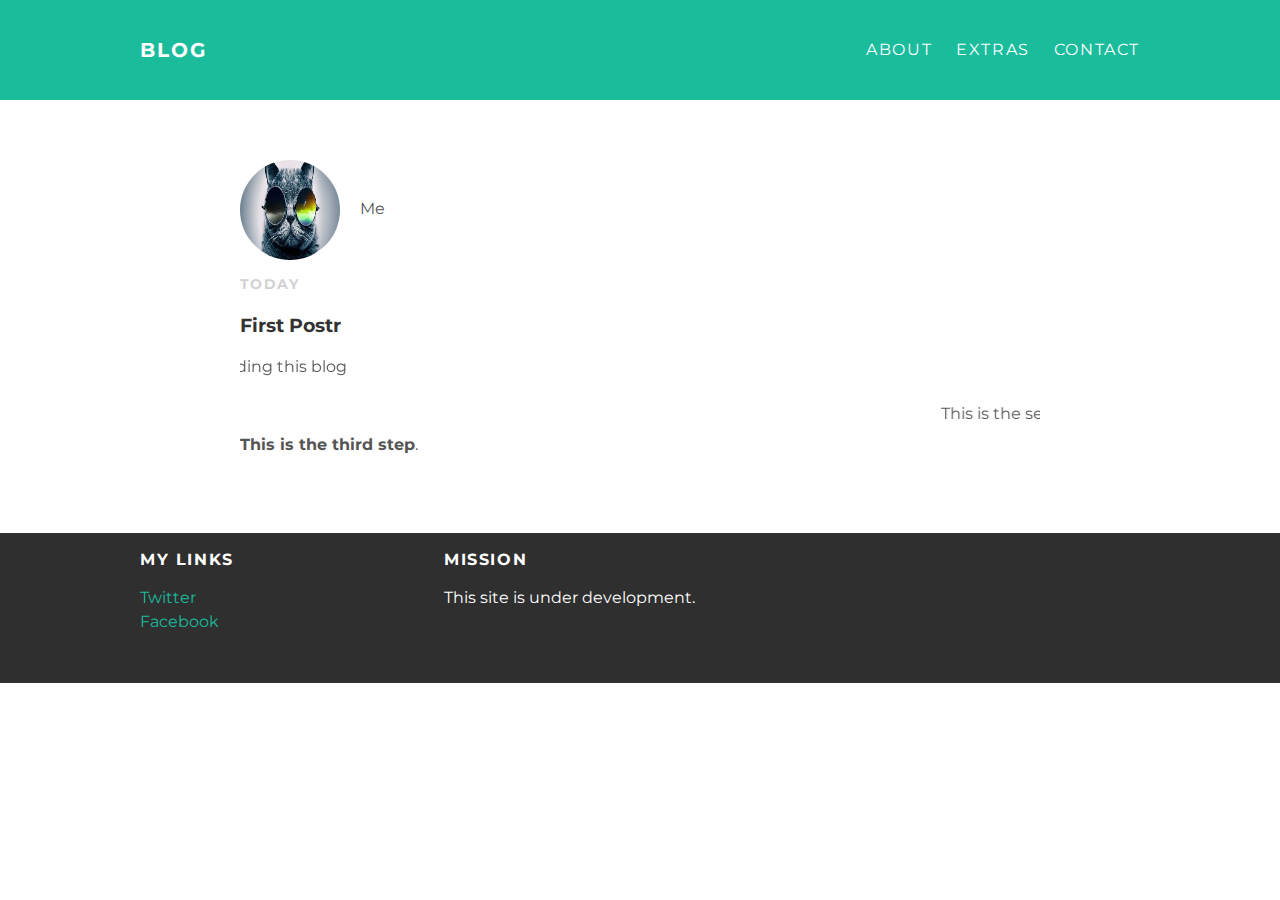
<file: Desktop/WebsiteTestDevelopment/index.html>
<!DOCTYPE html>
<html>
 <head>
   <title>Blog</title>
   <link rel="stylesheet" type="text/css" href="styles.css">
 </head>
 <body>
    <div id="header">
     <div class="container">
       <a id="header-title" href="index.html">Blog</a>
        <ul id="header-nav">
          <li><a href="about.html">About</a></li>
          <li><a href="extras.html">Extras</a></li>
          <li><a href="mailto:me@me.com">Contact</a></li>
        </ul>
      </div>
   </div>
   <div id="content">
     <div class="container">
       <div class="post">
         <div class="post-author">
           <img src="CoolCatIcon.jpeg" width = "50">
           <span>Me</span>
         </div>
         <p class="post-date">Today</p>
         <h3 class="post-title">First Postr</h3>
         <div class="post-content">
           <p><marquee direction="right" scrollamount="8">This is the first step in building this blog</marquee><br>
           <p><marquee direction="left" scrollamount="12"> This is the second step </marquee><br>
             <strong>This is the third step</strong>.</p>
      </div>
    </div>
  </div>
  <div id="footer">
    <div class="container">
      <div class="column">
        <h4>My Links</h4>
        <p>
        <a href="#">Twitter</a><br>
        <a href="#">Facebook</a>
        </p>
      </div>
    <div class="column">
     <h4>Mission</h4>
     <p>This site is under development.</p>
    </div>
   </div>
</body>
</html>
</file>
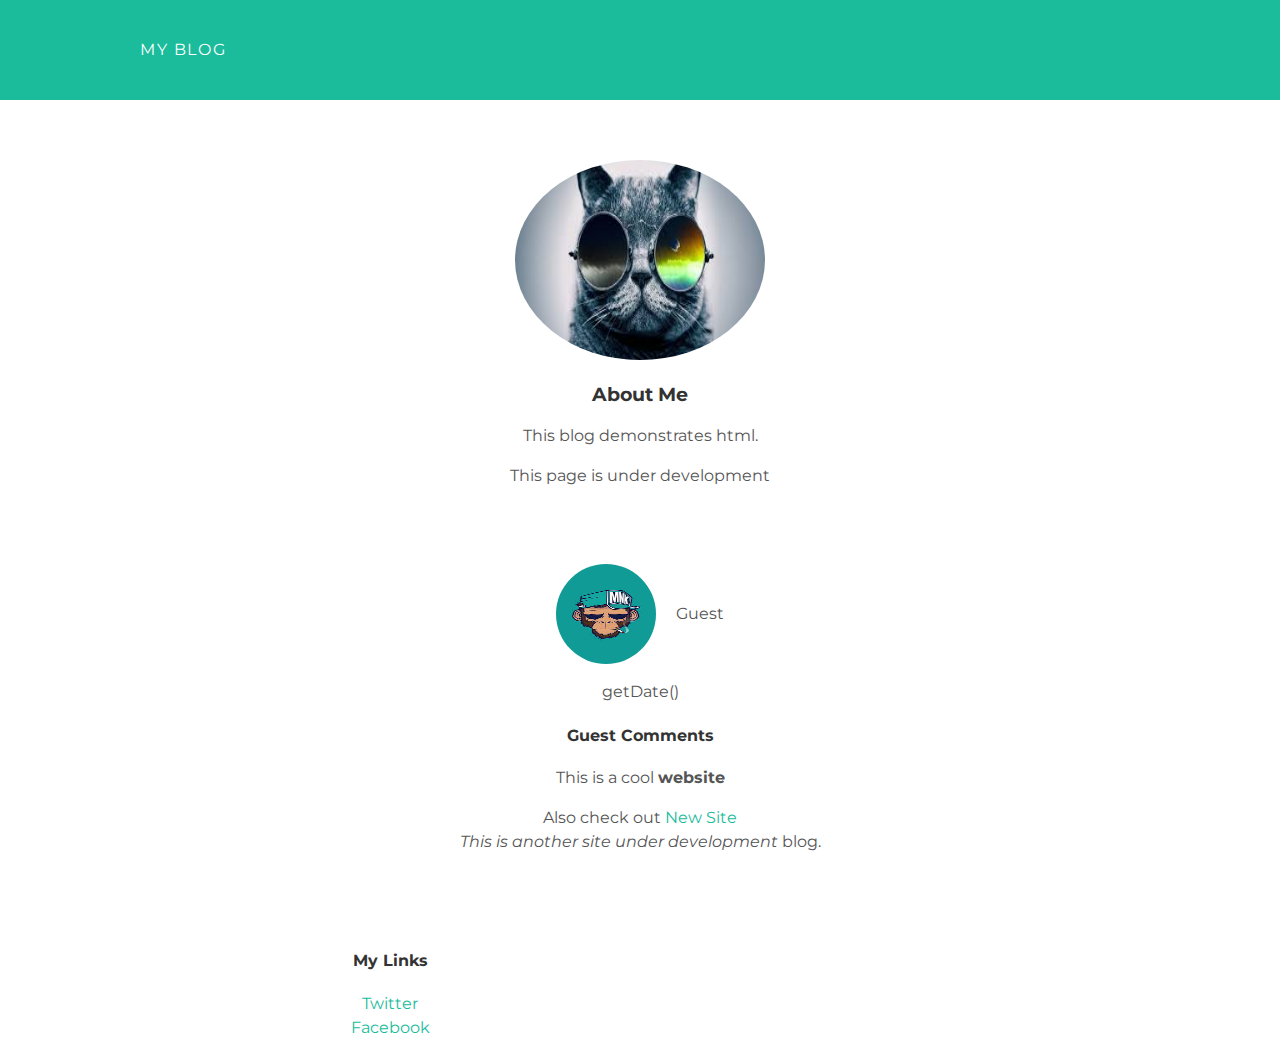
<file: Desktop/WebsiteTestDevelopment/about.html>
<!DOCTYPE html>
<html>
 <head>
   <title>About Page</title>
   <link rel="stylesheet" type="text/css" href="styles.css">
 </head>
 <body>
   <div id="header">
     <div class="container">
       <a href="index.html">My Blog</a>
     </div>
   </div>
 <div id="content">
   <div class="container">
   <div class="about">
   <div class="about-author">
   <img src="CoolCatIcon.jpeg" width = "250" height ="200">
  </div>
    <h3 class="about-title">About Me</h3>
  <div class="about-content">
   <p>This blog demonstrates html.</p>
   <p> This page is under development</p>
  </div>
 <div id="content">
 <div class="container">
  <div class="post">
   <div class="post-author">
    <img src="MonkeyImage.jpeg">
    <span>Guest</span>
   </div>
   <p class="getDate()">getDate()</p>
   <h4 class="post-title">Guest Comments</h4>
   <div class="post-content">
    <p> This is a cool <strong>website</strong></p>
    <p> Also check out <a href="https:// .com">New Site</a> <br>
       <em>This is another site under development </em> blog.</p>
   </div>
  </div>
</div>
<div id="aboutfooter">
  <div class="container">
  <div class="column">
    <h4>My Links</h4>
    <p>
    <a href="https://twitter.com">Twitter</a><br>
    <a href="https://facebook.com">Facebook</a>
    </p>
  </div>
</body>
</html>
</file>
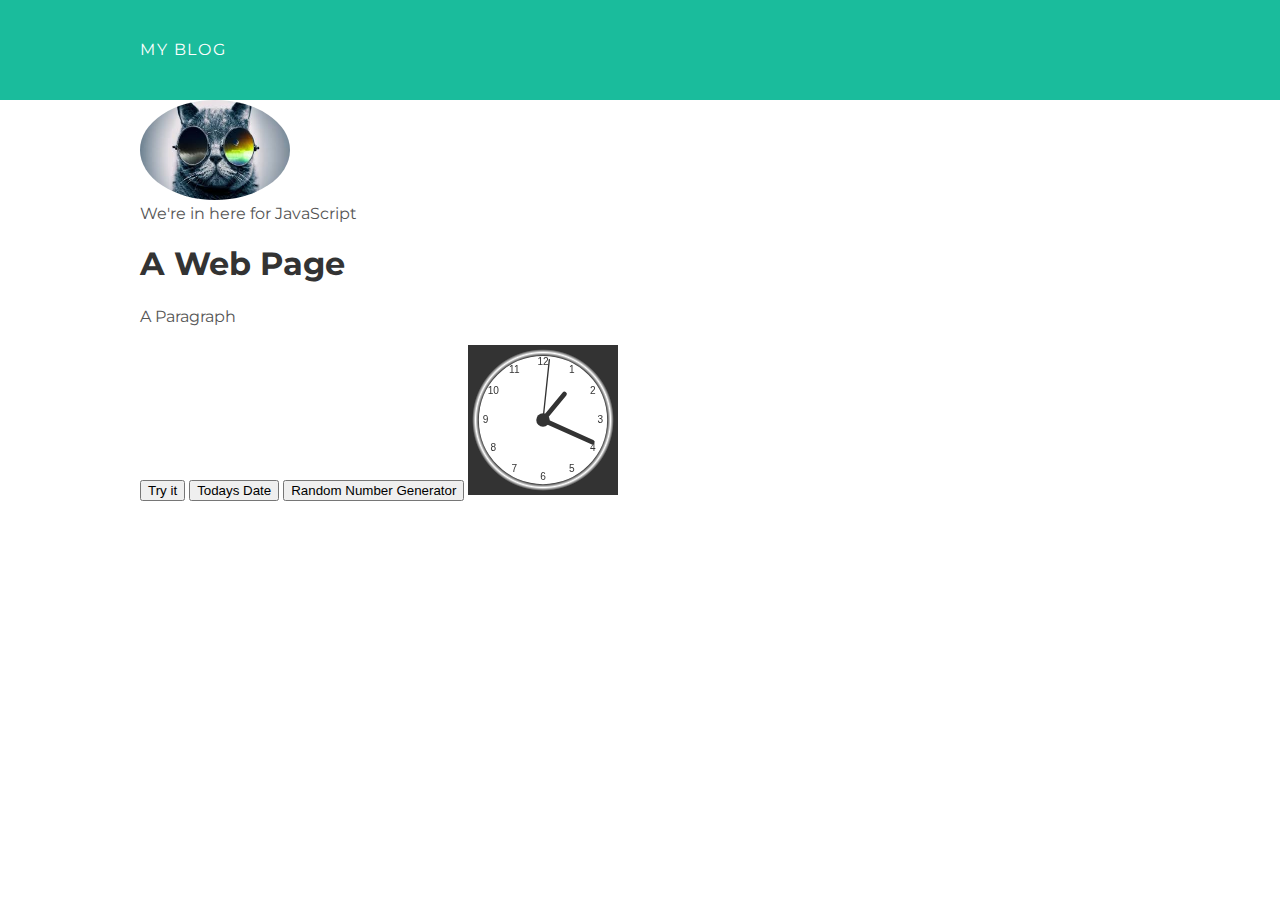
<file: Desktop/WebsiteTestDevelopment/JavaTest.html>
<!doctype html>
<html>
<head>
    <title> JavaTest </title>
    <script>
      function myFunction() {
      document.getElementById("demo").innerHTML = "Paragraph changed.";}
    </script>
</head>
 <body>
   <link rel="stylesheet" type="text/css" href="styles.css">
   <div id="header">
     <div class="container">
       <a href="index.html">My Blog</a>
     </div>
   </div>
 <div id="content">
  <div class="container">
  <div class="about-author"><img src="CoolCatIcon.jpeg" width = "150" height ="100">
  </div>
  <script>
    var part1 = "We're in here ";
    var part2 = "for JavaScript";
    document.write(part1 + part2);
  </script>

    <h1>A Web Page</h1>
    <p id="demo">A Paragraph</p>
    <button type="button" onclick="myFunction()">Try it</button>
    <button type="button" onclick="document.getElementById('demo').innerHTML =Date()">Todays Date</button>
    <button type="button" onclick="document.getElementById('demo').innerHTML =Math.round(Math.random()*10);">Random Number Generator</button>
    <canvas id="canvas" width="150" height="150" style="background-color:#333">
    </canvas>

  <script>
      var canvas = document.getElementById("canvas");
      var ctx = canvas.getContext("2d");
      var radius = canvas.height / 2;
      ctx.translate(radius, radius);
      radius = radius * 0.90
      drawClock();

      function drawClock() {
        drawFace(ctx, radius);
        drawNumbers(ctx, radius);
        drawTime(ctx, radius);
      }

      function drawFace(ctx, radius) {
        var grad;
        ctx.beginPath();
        ctx.arc(0, 0, radius, 0, 2*Math.PI);
        ctx.fillStyle = 'white';
        ctx.fill();
        grad = ctx.createRadialGradient(0,0,radius*0.95, 0,0,radius*1.05);
        grad.addColorStop(0, '#333');
        grad.addColorStop(0.5, 'white');
        grad.addColorStop(1, '#333');
        ctx.strokeStyle = grad;
        ctx.lineWidth = radius*0.1;
        ctx.stroke();
        ctx.beginPath();
        ctx.arc(0, 0, radius*0.1, 0, 2*Math.PI);
        ctx.fillStyle = '#333';
        ctx.fill();
      }

  function drawNumbers(ctx, radius) {
    var ang;
    var num;
    ctx.font = radius*0.15 + "px arial";
    ctx.textBaseline="middle";
    ctx.textAlign="center";
    for(num = 1; num < 13; num++){
      ang = num * Math.PI / 6;
      ctx.rotate(ang);
      ctx.translate(0, -radius*0.85);
      ctx.rotate(-ang);
      ctx.fillText(num.toString(), 0, 0);
      ctx.rotate(ang);
      ctx.translate(0, radius*0.85);
      ctx.rotate(-ang);
   }
  }

      function drawTime(ctx, radius){
        var now = new Date();
        var hour = now.getHours();
        var minute = now.getMinutes();
        var second = now.getSeconds();
        //hour
        hour = hour%12;
        hour = (hour*Math.PI/6)+(minute*Math.PI/(6*60))+(second*Math.PI/(360*60));
        drawHand(ctx, hour, radius*0.5, radius*0.07);
        //minute
        minute = (minute*Math.PI/30)+(second*Math.PI/(30*60));
        drawHand(ctx, minute, radius*0.8, radius*0.07);
        // second
        second = (second*Math.PI/30);
        drawHand(ctx, second, radius*0.9, radius*0.02);
        }
      function drawHand(ctx, pos, length, width) {
        ctx.beginPath();
        ctx.lineWidth = width;
        ctx.lineCap = "round";
        ctx.moveTo(0,0);
        ctx.rotate(pos);
        ctx.lineTo(0, -length);
        ctx.stroke();
        ctx.rotate(-pos);
        }
  </script>
 </body>
</html>
</file>
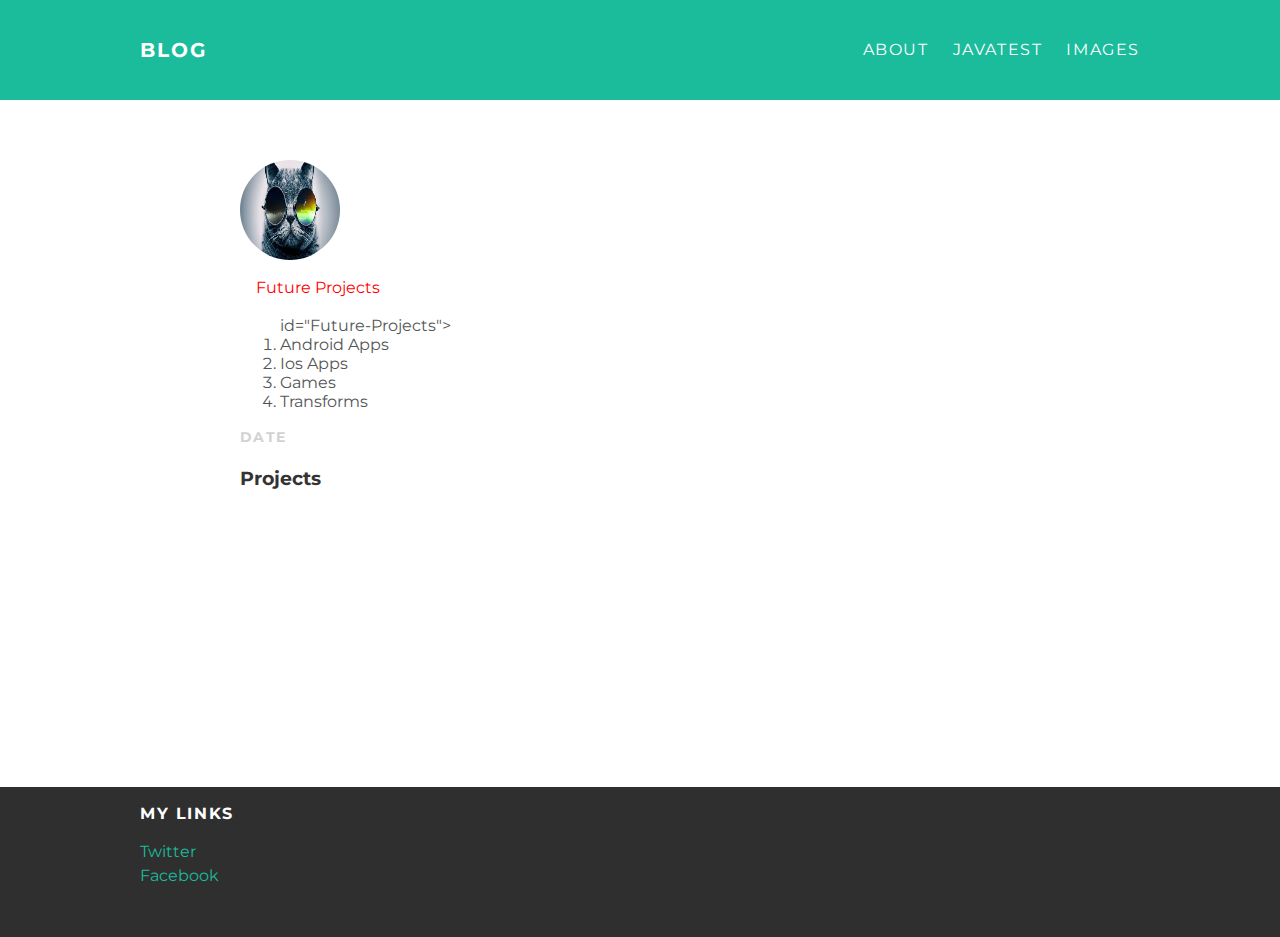
<file: Desktop/WebsiteTestDevelopment/myprojects.html>
<!DOCTYPE html>
<html>
 <head>
   <title>Extras</title>
    <link rel="stylesheet" type="text/css" href="styles.css">
 </head>
 <body>
    <div id="header">
     <div class="container">
       <a id="header-title" href="index.html">Blog</a>
        <ul id="header-nav">
          <li><a href="about.html">About</a></li>
          <li><a href="JavaTest.html">JavaTest</a></li>
          <li><a href="Images.html">Images</a></li>
        </ul>
     </div>
    </div>
   <div id="content">
     <div class="container">
       <div class="post">
         <div class="post-author">
           <img src="CoolCatIcon.jpeg">
           <p><span style =  "color:red;"> Future Projects </span></p>
           <ol> id="Future-Projects">
             <li>Android Apps
             <li>Ios Apps
             <li>Games
             <li>Transforms
          </ol>
         </div>
         <p class="post-date">Date</p>
         <h3 class="post-title">Projects</h3>
         <div class="post-content">
            <iframe width="300" height="215" src="https://www.youtube.com/embed/ign2GmVEflw" frameborder="0" allow="accelerometer; autoplay; encrypted-media; gyroscope; picture-in-picture" allowfullscreen></iframe>
      </div>
    </div>
  </div>
  <div id="footer">
    <div class="container">
      <div class="column">
        <h4>My Links</h4>
        <p>
        <a href="https://twitter.com">Twitter</a><br>
        <a href="https://facebook.com">Facebook</a>
        </p>
      </div>
   </div>
</body>
</html>
</file>
<file: Desktop/WebsiteTestDevelopment/styles.css>
@import url(http://fonts.googleapis.com/css?family=Montserrat:400,700);

body {
 color: #555;
 margin: 0;
 font-family: 'Montserrat', sans-serif;
}
#header {
 background-color: #1abc9c;
 height: 100px;
 line-height: 100px;
}
#header-title {
 display: block;
 float: left;
 font-size: 20px;
 font-weight: bold;
 margin: 0
}
#header-nav {
 display: block;
 float: right;
 margin: 0;
}
#header-nav li {
 display: inline;
 padding-left: 20px;
}
.container {
 max-width: 1000px;
 margin: 0 auto;
}
#header a {
 color: white;
 text-decoration: none;
 text-transform: uppercase;
 letter-spacing: 0.1em;
}
#header a:hover {
 color: #222;
}
a {
 color: #1abc9c;
 text-decoration: none;
}
a:hover {
 color: #F6A623;
}
.post {
 max-width: 800px;
 margin: 0 auto;
 padding: 60px 0;
}
.post-author img {
 width: 100px;
 height: 100px;
 vertical-align: middle;
}
.post-author span {
 margin-left: 16px;
}
.post-date {
 color: #D2D2D2;

 font-size: 14px;
 font-weight: bold;

 text-transform: uppercase;
 letter-spacing: 0.1em;
}
h1, h2, h3, h4 {
 color: #333;
}
p {
 line-height: 1.5;
}
post, .about {
 max-width: 800px;
 margin: 0 auto;
 padding: 60px 0;
}
.about {
 text-align: center;
}
.post-author img,
.about-author img {
 border-radius: 60%;
}
.post-container:nth-child(even) {
 background-color: #f2f2f2;
}
#footer {
 background-color: #2f2f2f;
 padding: 20px 50;
 height: 150px;
 line-height: 10px;
 position:relative;
}
.column {
 min-width: 300px;
 display: inline-block;
 vertical-align: top;
}
#footer h4 {
 color: white;
 text-transform: uppercase;
 letter-spacing: 0.1em;
}
#footer p {
 color: white;
}
#aboutfooter {
 float: left;
}
</file>
